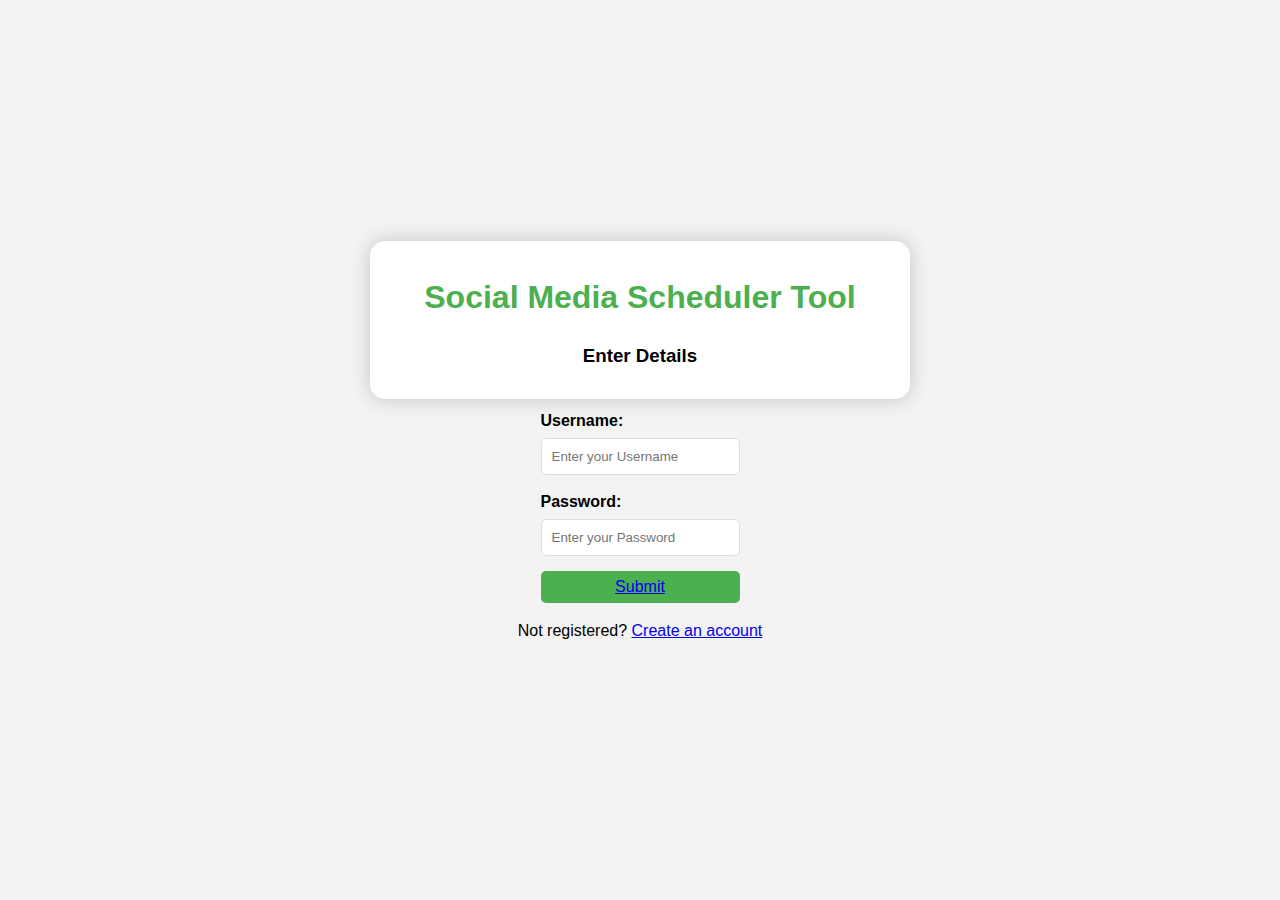
<file: index.html>
<!DOCTYPE html>
<html>
<head>
    <title>jaisurya</title>
    <link rel="stylesheet" 
          href="style1.css">
</head>

<body>
    <div class="main">
        <h1>Social Media Scheduler Tool</h1>
        <h3>Enter Details</h3>
    </div>
        <form action="">
            <label for="first">
                  Username:
              </label>
            <input type="text" 
                   id="first"
                   name="first" 
                   placeholder="Enter your Username" required>

            <label for="password">
                  Password:
              </label>
            <input type="password"
                   id="password" 
                   name="password" 
                   placeholder="Enter your Password" required>

            <div class="wrap">
             <a href="post1.html">Submit</a>   
            </div>
        </form>
        <p>Not registered?
              <a href="#" 
               style="text-decoration: none;">
              <a href="create.html">Create an account</a>
            </a>
        </p>
    </div>
</body>
</html>
</file>
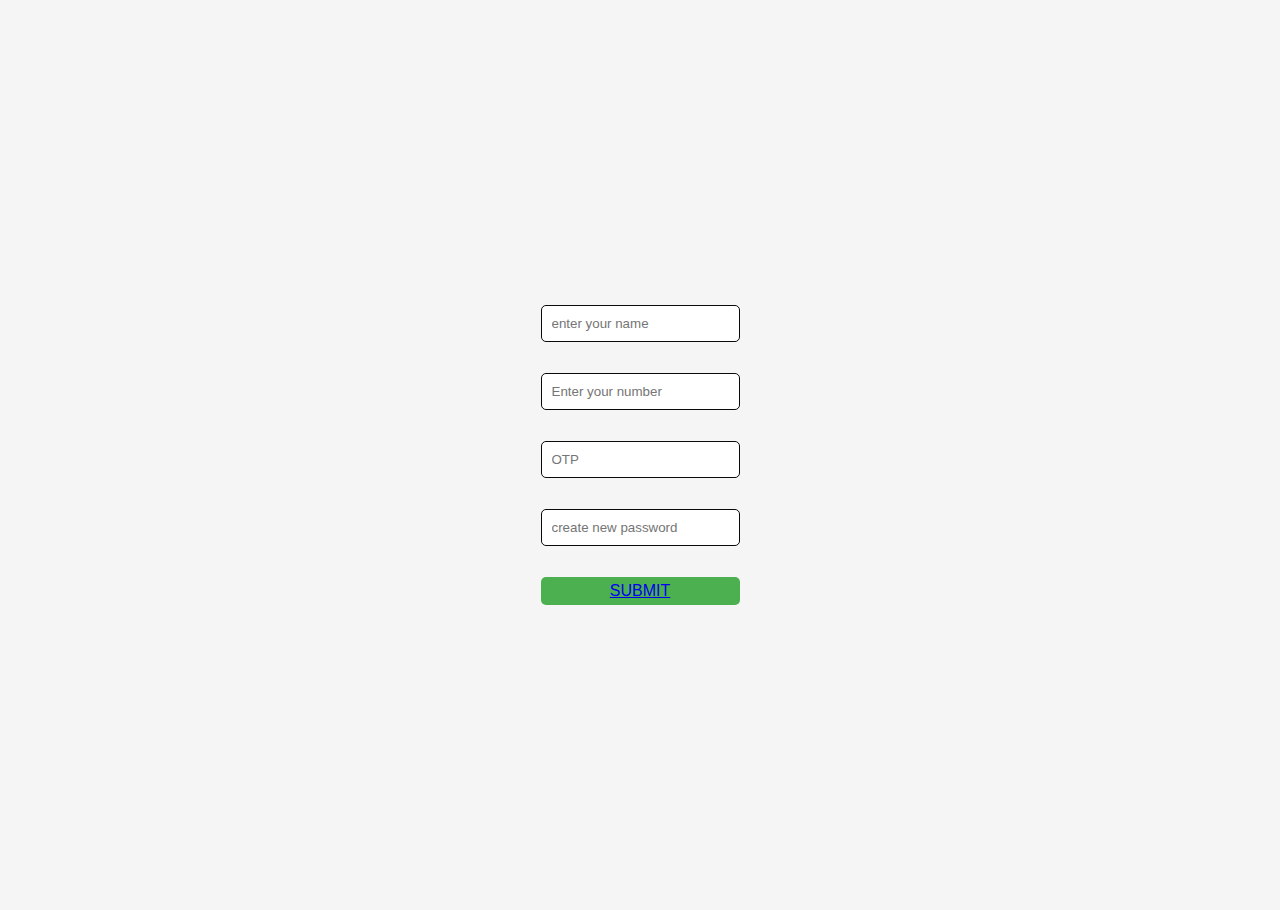
<file: create.html>
<!DOCTYPE html>
<html lang="en">
<head>
    <meta charset="UTF-8">
    <meta name="viewport" content="width=device-width, initial-scale=1.0">
    <title>Create</title>
    <style>
        body {
    display: flex;
    align-items: center;
    justify-content: center;
    font-family: sans-serif;
    line-height: 0.5;
    min-height: 100vb;
    background:whitesmoke;
    flex-direction: column;
    margin: 5px;
    }
    input {
    display: block;
    width: 100%;
    margin-bottom: 15px;
    padding: 10px;
    box-sizing: border-box;
    border: 1px solid #0a0a0a;
    border-radius: 5px;
    }
    
    .wrap {
    display: flex;
    justify-content: center;
    align-items: center;
    text-decoration: none;
    background-color:  #4CAF50;
    padding: 10px;
    border-radius: 5px;
    }



    </style>
</head>
<body>
    <form>
        
        <input type="name" placeholder="enter your name"/><br><br>
        
        <input type="number" placeholder="Enter your number"/><br><br>

        <input type="number" placeholder="OTP"/><br><br>

        <input type="password" placeholder="create new password"/><br><br>

        <div class="wrap">
            <a href="index.html">SUBMIT</a>
        </div>

    </form>
</body>
</html>
</file>
<file: style1.css>
body {
    display: flex;
    align-items: center;
    justify-content: center;
    font-family: sans-serif;
    line-height: 1.5;
    min-height: 100vh;
    background: #f3f3f3;
    flex-direction: column;
    margin: 0;
}

.main {
    background-color: #fff;
    border-radius: 15px;
    box-shadow: 0 0 20px rgba(7, 7, 7, 0.2);
    padding: 10px 20px;
    transition: transform 0.2s;
    width: 500px;
    text-align: center;
}

h1 {
    color: #4CAF50;
}

label {
    display: block;
    width: 100%;
    margin-top: 10px;
    margin-bottom: 5px;
    text-align: left;
    color:black;
    font-weight: bold;
}


input {
    display: block;
    width: 100%;
    margin-bottom: 15px;
    padding: 10px;
    box-sizing: border-box;
    border: 1px solid #ddd;
    border-radius: 5px;
}

button {
    display: flex;
    padding: 15px;
    border-radius: 10px;
    margin-top: 15px;
    margin-bottom: 15px;
    border: none;
    color: white;
    cursor: pointer;
    background-color: #4CAF50;
    width: 100%;
    font-size: 16px;
}

.wrap {
    display: flex;
    justify-content: center;
    align-items: center;
    text-decoration: none;
    background-color: #4CAF50;
    border-radius: 5px;
    padding: 4px;
}
</file>
